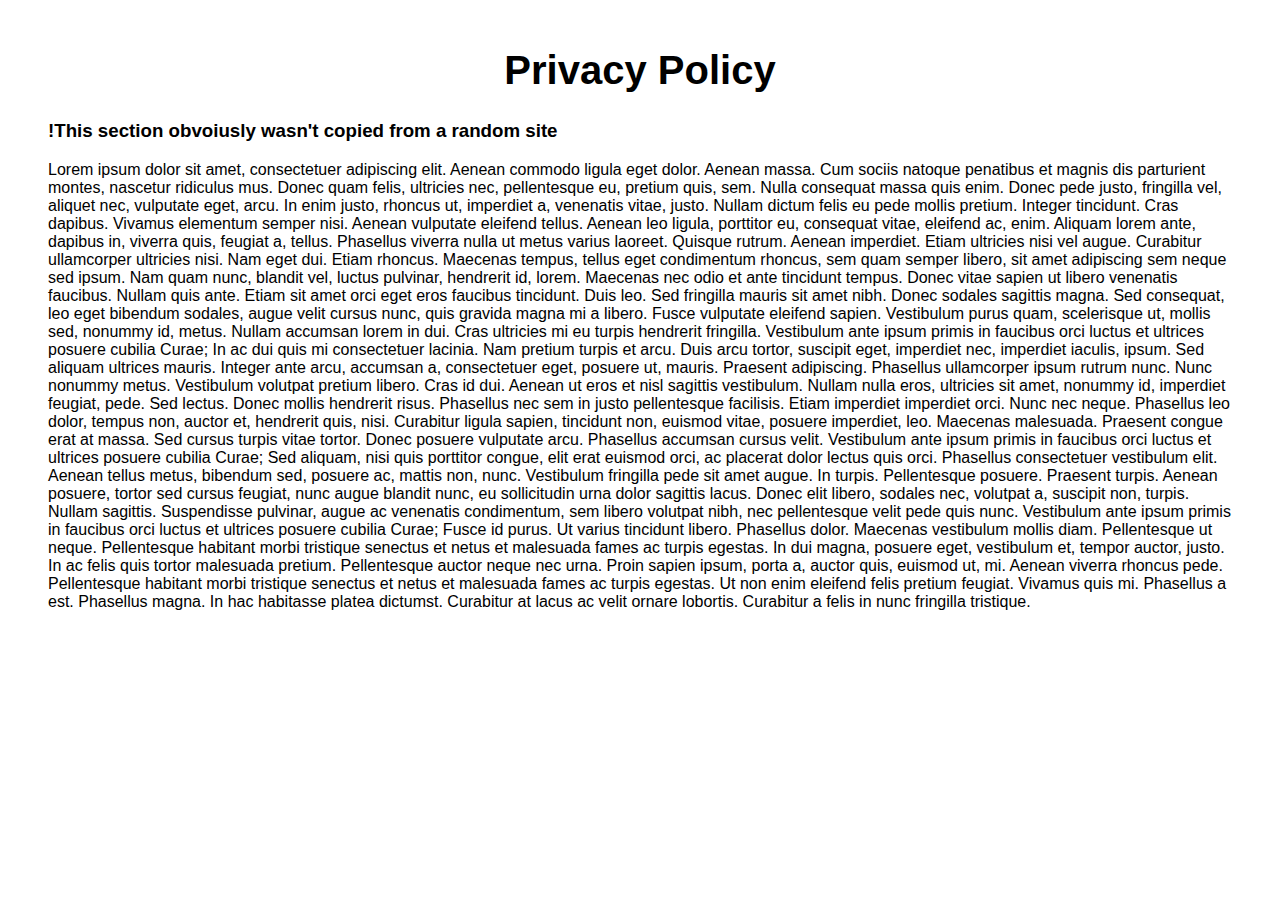
<file: privacy-policy.html>
<!DOCTYPE html>
<html lang="en">
<head>
    <meta charset="UTF-8">
    <meta http-equiv="X-UA-Compatible" content="IE=edge">
    <meta name="viewport" content="width=device-width, initial-scale=1.0">
    <title>Privacy Policy</title>
    <style>
        body{
            font-family: 'Gill Sans', 'Gill Sans MT', Calibri, 'Trebuchet MS', sans-serif;
            margin: 3em;
        }
        h1{
            text-align: center;
            font-size: 2.5em;
        }
    </style>

</head>
<body>
    <h1>Privacy Policy</h1>

    <h3>!This section obvoiusly wasn't copied from a random site</h3>
    <p>Lorem ipsum dolor sit amet, consectetuer adipiscing elit. Aenean commodo ligula eget dolor. Aenean massa. Cum sociis natoque penatibus et magnis dis parturient montes, nascetur ridiculus mus. Donec quam felis, ultricies nec, pellentesque eu, pretium quis, sem. Nulla consequat massa quis enim. Donec pede justo, fringilla vel, aliquet nec, vulputate eget, arcu. In enim justo, rhoncus ut, imperdiet a, venenatis vitae, justo. Nullam dictum felis eu pede mollis pretium. Integer tincidunt. Cras dapibus. Vivamus elementum semper nisi. Aenean vulputate eleifend tellus. Aenean leo ligula, porttitor eu, consequat vitae, eleifend ac, enim. Aliquam lorem ante, dapibus in, viverra quis, feugiat a, tellus. Phasellus viverra nulla ut metus varius laoreet. Quisque rutrum. Aenean imperdiet. Etiam ultricies nisi vel augue. Curabitur ullamcorper ultricies nisi. Nam eget dui. Etiam rhoncus. Maecenas tempus, tellus eget condimentum rhoncus, sem quam semper libero, sit amet adipiscing sem neque sed ipsum. Nam quam nunc, blandit vel, luctus pulvinar, hendrerit id, lorem. Maecenas nec odio et ante tincidunt tempus. Donec vitae sapien ut libero venenatis faucibus. Nullam quis ante. Etiam sit amet orci eget eros faucibus tincidunt. Duis leo. Sed fringilla mauris sit amet nibh. Donec sodales sagittis magna. Sed consequat, leo eget bibendum sodales, augue velit cursus nunc, quis gravida magna mi a libero. Fusce vulputate eleifend sapien. Vestibulum purus quam, scelerisque ut, mollis sed, nonummy id, metus. Nullam accumsan lorem in dui. Cras ultricies mi eu turpis hendrerit fringilla. Vestibulum ante ipsum primis in faucibus orci luctus et ultrices posuere cubilia Curae; In ac dui quis mi consectetuer lacinia. Nam pretium turpis et arcu. Duis arcu tortor, suscipit eget, imperdiet nec, imperdiet iaculis, ipsum. Sed aliquam ultrices mauris. Integer ante arcu, accumsan a, consectetuer eget, posuere ut, mauris. Praesent adipiscing. Phasellus ullamcorper ipsum rutrum nunc. Nunc nonummy metus. Vestibulum volutpat pretium libero. Cras id dui. Aenean ut eros et nisl sagittis vestibulum. Nullam nulla eros, ultricies sit amet, nonummy id, imperdiet feugiat, pede. Sed lectus. Donec mollis hendrerit risus. Phasellus nec sem in justo pellentesque facilisis. Etiam imperdiet imperdiet orci. Nunc nec neque. Phasellus leo dolor, tempus non, auctor et, hendrerit quis, nisi. Curabitur ligula sapien, tincidunt non, euismod vitae, posuere imperdiet, leo. Maecenas malesuada. Praesent congue erat at massa. Sed cursus turpis vitae tortor. Donec posuere vulputate arcu. Phasellus accumsan cursus velit. Vestibulum ante ipsum primis in faucibus orci luctus et ultrices posuere cubilia Curae; Sed aliquam, nisi quis porttitor congue, elit erat euismod orci, ac placerat dolor lectus quis orci. Phasellus consectetuer vestibulum elit. Aenean tellus metus, bibendum sed, posuere ac, mattis non, nunc. Vestibulum fringilla pede sit amet augue. In turpis. Pellentesque posuere. Praesent turpis. Aenean posuere, tortor sed cursus feugiat, nunc augue blandit nunc, eu sollicitudin urna dolor sagittis lacus. Donec elit libero, sodales nec, volutpat a, suscipit non, turpis. Nullam sagittis. Suspendisse pulvinar, augue ac venenatis condimentum, sem libero volutpat nibh, nec pellentesque velit pede quis nunc. Vestibulum ante ipsum primis in faucibus orci luctus et ultrices posuere cubilia Curae; Fusce id purus. Ut varius tincidunt libero. Phasellus dolor. Maecenas vestibulum mollis diam. Pellentesque ut neque. Pellentesque habitant morbi tristique senectus et netus et malesuada fames ac turpis egestas. In dui magna, posuere eget, vestibulum et, tempor auctor, justo. In ac felis quis tortor malesuada pretium. Pellentesque auctor neque nec urna. Proin sapien ipsum, porta a, auctor quis, euismod ut, mi. Aenean viverra rhoncus pede. Pellentesque habitant morbi tristique senectus et netus et malesuada fames ac turpis egestas. Ut non enim eleifend felis pretium feugiat. Vivamus quis mi. Phasellus a est. Phasellus magna. In hac habitasse platea dictumst. Curabitur at lacus ac velit ornare lobortis. Curabitur a felis in nunc fringilla tristique.</p>
</body>
</html>
</file>
